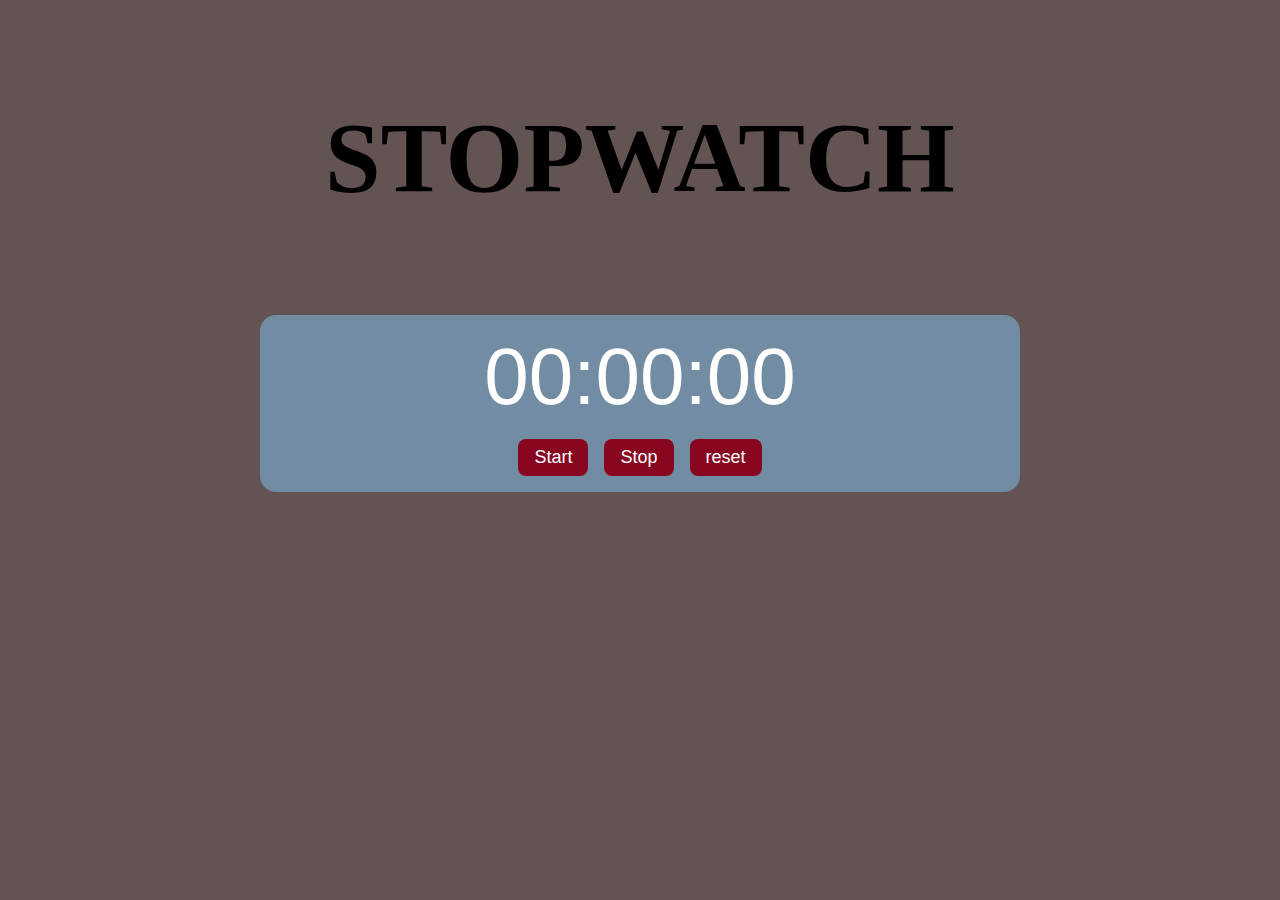
<file: index.html>
<!DOCTYPE html>
<html lang="en">

    <head>
        <title>Stopwatch</title>
        <meta charset="UTF-8">
        <meta http-equiv="X-UA-Compatible" content="IE=edge">
        <meta name="viewport" content="width-device-width ,initial scale = 1.0"> 
        <link rel="stylesheet" href="styles2.css">

    </head>





    <body>
        <center>
            <h1>
                STOPWATCH
            </h1>
        </center>

        <div class="watch">
            <div class="time">
                00:00:00
            </div>
            <div class="control">
                <button id = "start">Start</button>
                <button id = "stop">Stop</button>
                <button id = "reset">reset</button>
            </div>
        </div>

        

        <script src="main.js"></script>
       
    </body>
 
</html>
</file>
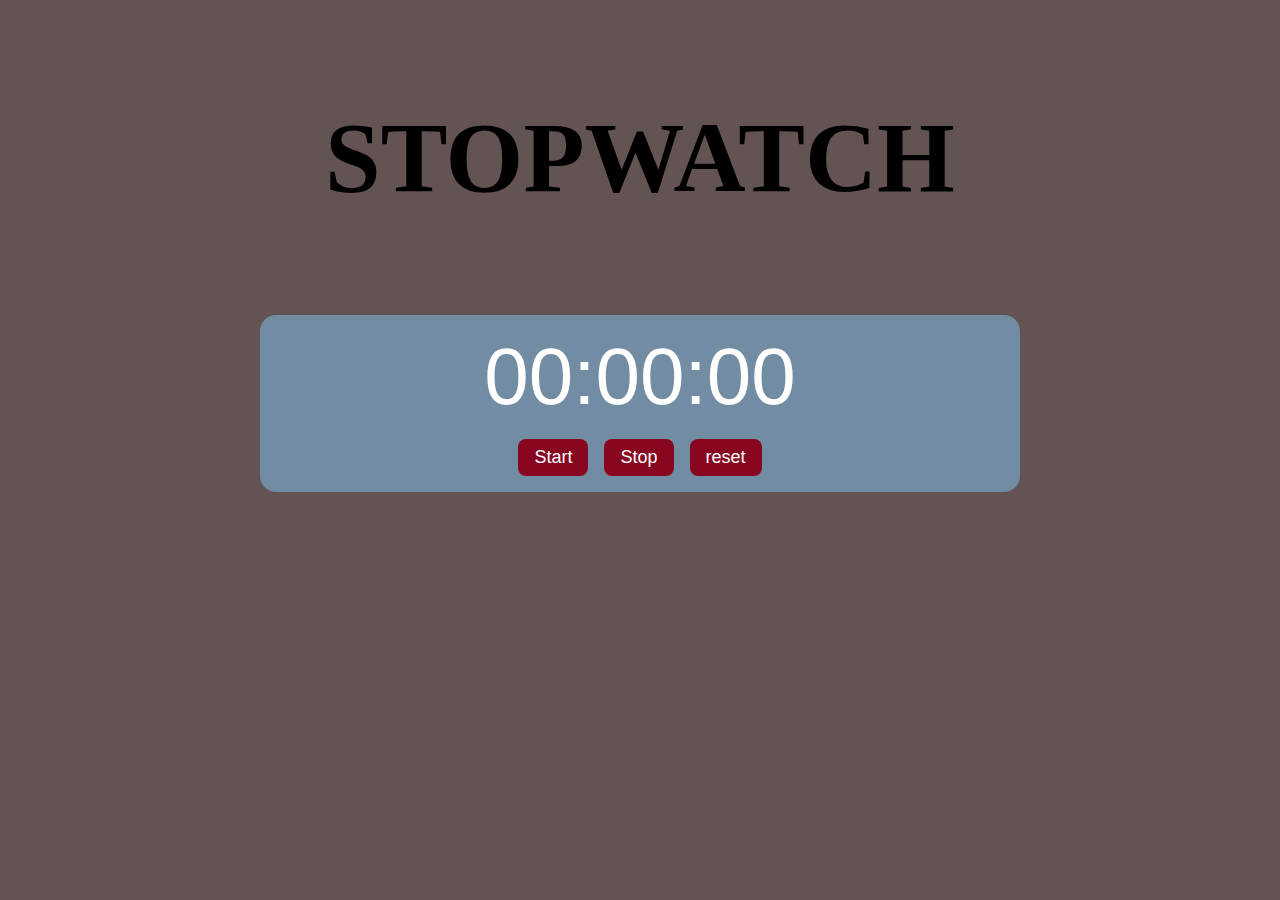
<file: blog.html>
<!DOCTYPE html>
<html lang="en">

    <head>
        <title>Stopwatch</title>
        <meta charset="UTF-8">
        <meta http-equiv="X-UA-Compatible" content="IE=edge">
        <meta name="viewport" content="width-device-width ,initial scale = 1.0"> 
        <link rel="stylesheet" href="styles2.css">

    </head>





    <body>
        <center>
            <h1>
                STOPWATCH
            </h1>
        </center>

        <div class="watch">
            <div class="time">
                00:00:00
            </div>
            <div class="control">
                <button id = "start">Start</button>
                <button id = "stop">Stop</button>
                <button id = "reset">reset</button>
            </div>
        </div>

        

        <script src="main.js"></script>
       
    </body>
 
</html>
</file>
<file: styles2.css>
:root {
    --primary: rgb(136, 6, 32);
    --dark: rgb(99, 83, 83);
    --darkdark: rgb(114, 141, 163);
    --light: rgb(255, 255, 255);
}


H1 {
    font-family: cursive;
    margin: 100px;
    font-size: 100px;

    color:black;
}
* {
    box-sizing: border-box;
    margin: 0;
    font-family: 'Fira sans' , sans-serif;

}

body {
    background: var(--dark);
    color: var(--light);

}


.watch {
    text-align: center;
    background-color: var(--darkdark);
    width: 100%;
    max-width: 760px;
    margin: 4rem auto;
    padding: 1rem 2rem;
    border-radius: 1rem;


}

.time {
    font-size: 5rem;
    font-weight: 300;
    margin-bottom: 1rem;
}

.control {
    display: flex;
    align-items: center;
    justify-content: center;
}

.control button {
    appearance: none;
    background: none;
    border: none;
    outline: none;
    user-select: none;
    cursor: pointer;

    color: var(--light);
    font-size: 1.125rem;
    background-color: var(--primary);
    margin: 0 0.5rem;
    padding: 0.5rem 1rem;
    border-radius: 0.5rem;

    transition: 0.4s;
}

button:hover {
    opacity: 0.7;
}

button:active {
    background-color: var(--dark);
}
</file>
